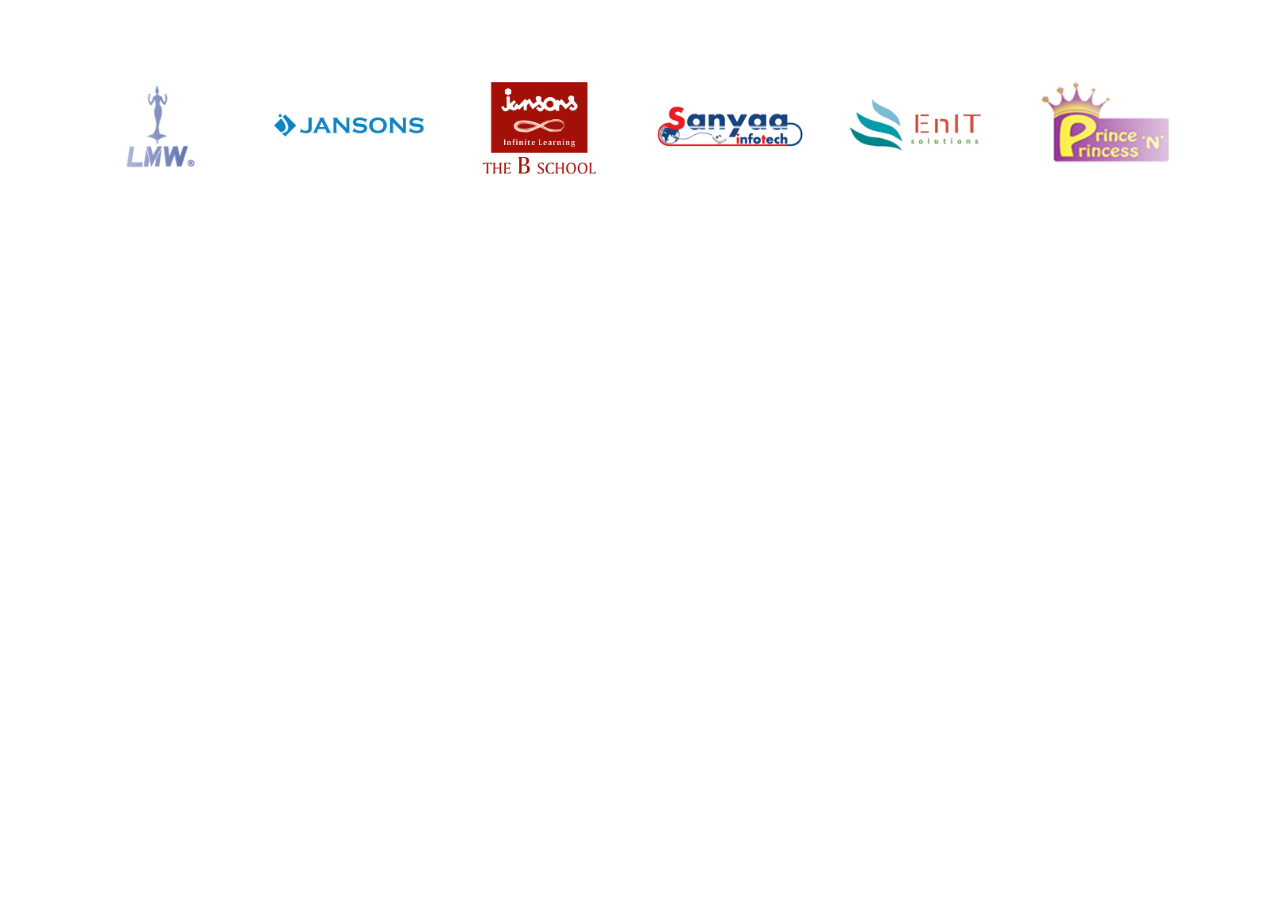
<file: scroll.html>
<!DOCTYPE html>
<html>
<head>
	<meta charset="utf-8">
	<link rel="stylesheet" href="https://cdn.jsdelivr.net/npm/bootstrap@4.6.1/dist/css/bootstrap.min.css">
  <script src="https://cdn.jsdelivr.net/npm/jquery@3.5.1/dist/jquery.slim.min.js"></script>
  <script src="https://cdn.jsdelivr.net/npm/popper.js@1.16.1/dist/umd/popper.min.js"></script>
  <script src="https://cdn.jsdelivr.net/npm/bootstrap@4.6.1/dist/js/bootstrap.bundle.min.js"></script>
<link rel="stylesheet" href="https://cdnjs.cloudflare.com/ajax/libs/font-awesome/4.7.0/css/font-awesome.min.css">
	<title></title>
</head>
<style>
	

.slider{
	height: 250px;
	margin: auto;
	position: relative;
	width: 90%;
	display: grid;
		overflow-x: hidden;
		overflow-y: hidden;

	place-items: center;
}
.slide-track{
	display: flex;
	width: calc(250px * 8);
	animation: scroll 40s linear infinite;

}


.slide-track:hover{
	animation-play-state:paused ;
}

@keyframes scroll{
	0%{
		transform: translateX(10px);
	}

	100%{
		transform: translateX(calc(-250px*8));
	}
}



.slide{
	height: 250px;
	width: 250px;
	display: flex;
	align-items: center;
	padding: 15px ;
	perspective: 100px;
}
.slide img{
	width: 10rem;
}
 .slide img:hover{
	transform: translateZ(20px);
}

.slider::before,
.slider::after{
	background: linear-gradient(to right, rgba(255,255,255,1)0%,rgba(255,255,255,0)100%);
	content: "";
	height: 100%;
	position: absolute;
	width: 15%;
	z-index: 2;
}
.slider::before{
	left: 0;
	top: 0;
}
.slider::after{
	right: 0;
	top: 0;
	transform: rotateZ(180deg);
}


</style>
<body>
<div class="slider">
	<div class="slide-track">
		<div class="slide">        <img src="lmw.png">
</div>
		<div class="slide">        <img src="jsb-c.png">
</div>
		<div class="slide">        <img src="jsb.png" >
</div>
		<div class="slide">        <img src="sanyaa.png">
</div>
		<div class="slide">        <img src="enit.png">
</div>
		<div class="slide">        <img src="pnp.png">
</div>
		<div class="slide">        <img src="rigelsoft.png" >
</div>
		<div class="slide">        <img src="yb.png">
</div>
<div class="slide">        <img src="lmw.png">
</div>
		<div class="slide">        <img src="jsb-c.png">
</div>
		<div class="slide">        <img src="jsb.png" >
</div>
		<div class="slide">        <img src="sanyaa.png">
</div>
		<div class="slide">        <img src="enit.png">
</div>
		<div class="slide">        <img src="pnp.png">
</div>
		<div class="slide">        <img src="rigelsoft.png" >
</div>
		<div class="slide">        <img src="yb.png">
</div>

	</div>
</div>
</body>
</html>
</file>
